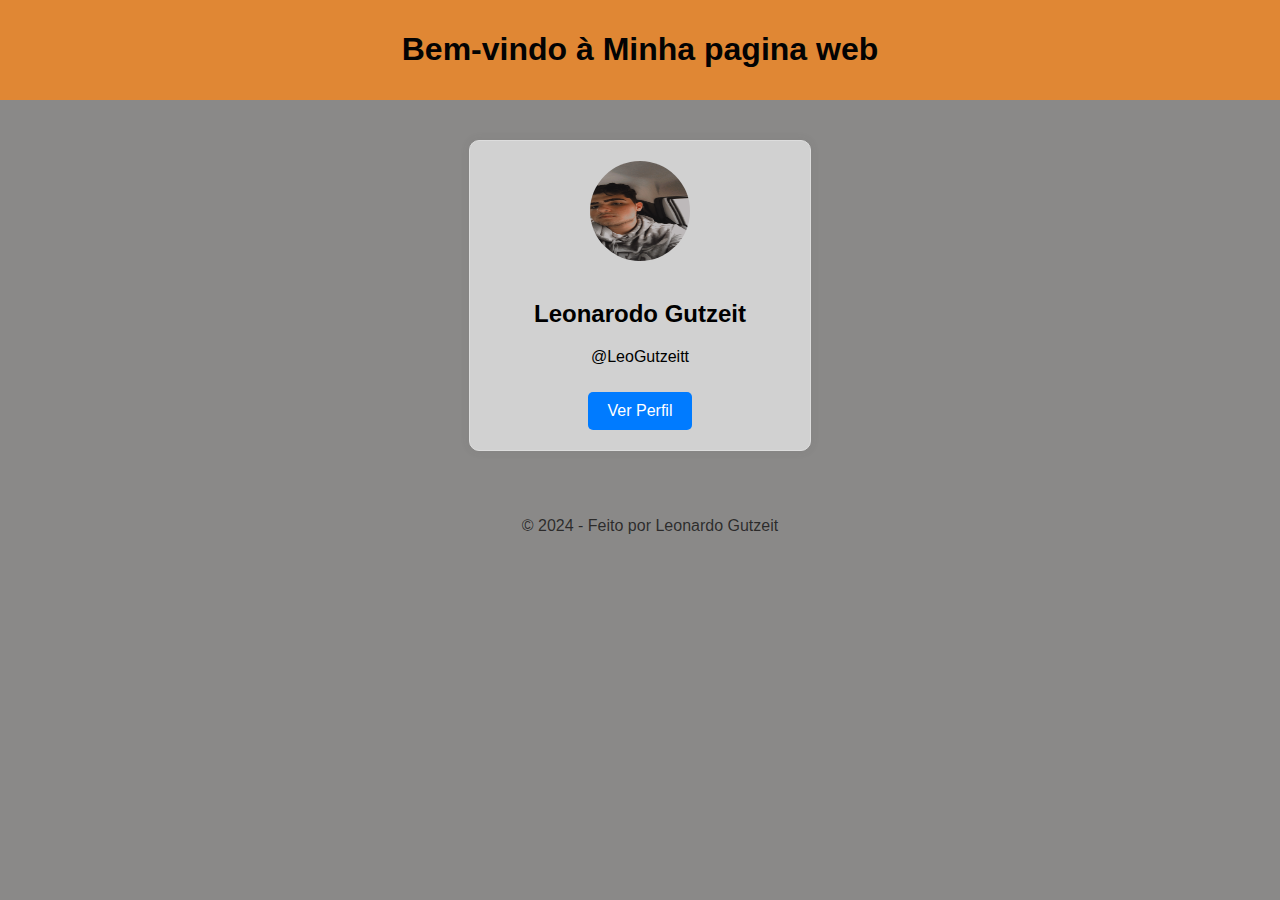
<file: index.html>
<!DOCTYPE html>
<html lang="pt-br">
<head>
    <meta charset="UTF-8">
    <meta name="viewport" content="width=device-width, initial-scale=1.0">
    <title>Página Inicial</title>
    <link rel="stylesheet" href="style.css">
</head>
<body>
    <header>
        <h1>Bem-vindo à Minha pagina web</h1>
    </header>
    <main>
        <div class="profile-card">
            <img src="leo git.jpg" alt="Foto de Perfil" class="profile-pic">
            <h2>Leonarodo Gutzeit</h2>
            <p>@LeoGutzeitt</p>
            <a href="perfil.html" class="button">Ver Perfil</a>
        </div>
    </main>
    <footer>
        <p>© 2024 - Feito por Leonardo Gutzeit</p>
    </footer>
</body>
</html>
</file>
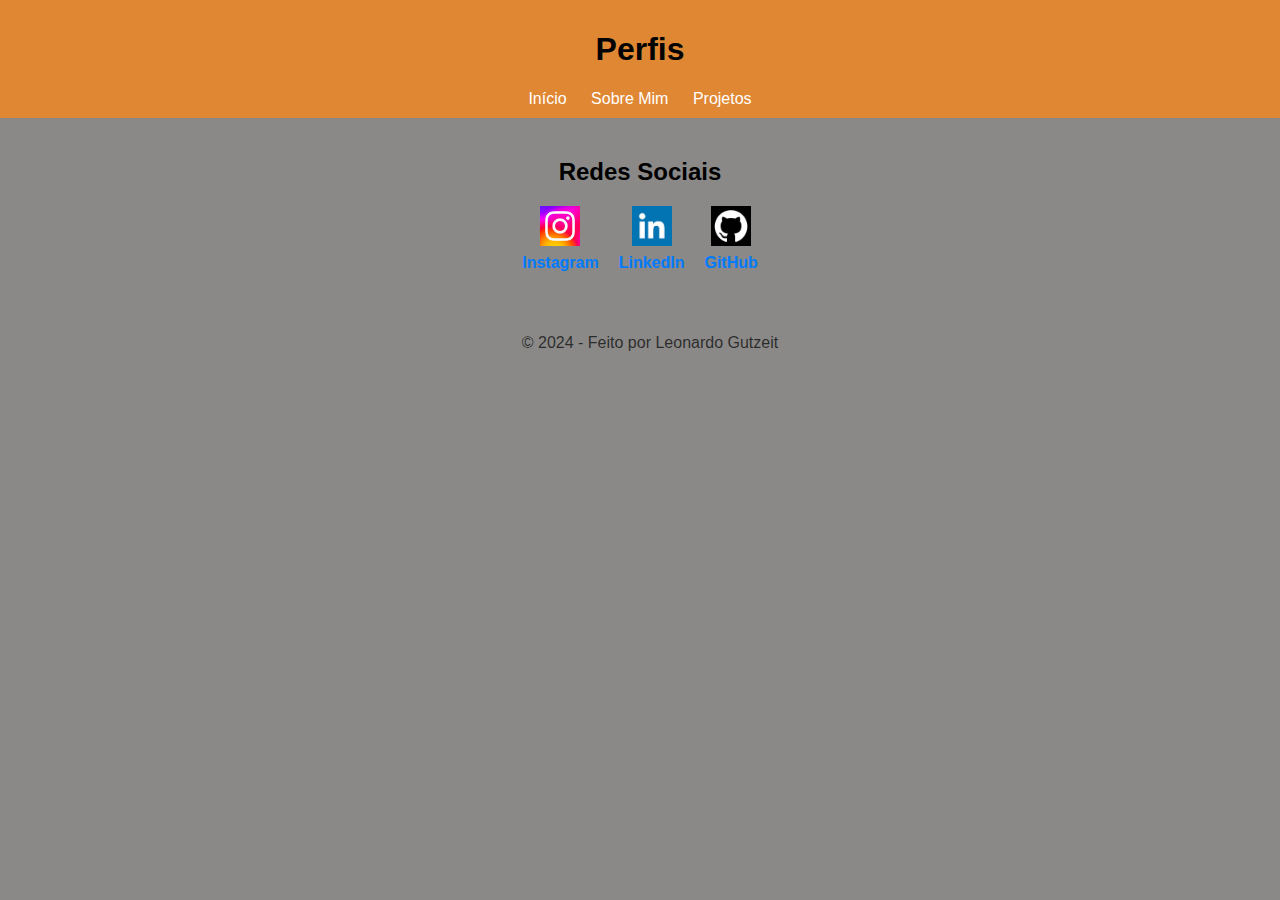
<file: perfil.html>
<!DOCTYPE html>
<html lang="pt-br">
<head>
    <meta charset="UTF-8">
    <meta name="viewport" content="width=device-width, initial-scale=1.0">
    <title>Perfil do Usuário</title>
    <link rel="stylesheet" href="style.css">
    <style>
        /* Flexbox para organizar os itens */
        #redes-sociais ul {
            display: flex;
            flex-wrap: wrap;
            justify-content: center;
            gap: 20px;
            padding: 0;
            list-style: none;
        }

        #redes-sociais li {
            display: flex;
            flex-direction: column;
            align-items: center;
            text-align: center;
        }

        #redes-sociais img {
            width: 40px;
            height: 40px;
            margin-bottom: 8px;
        }

        #redes-sociais a {
            text-decoration: none;
            color: #007BFF;
            font-weight: bold;
        }

        #redes-sociais a:hover {
            color: #0056b3;
        }
    </style>
</head>
<body>
    <header>
        <h1>Perfis</h1>
        <nav>
            <a href="index.html">Início</a>
            <a href="sobremim.html">Sobre Mim</a>
            <a href="projeto.html">Projetos</a>
        </nav>
    </header>
    <main>
        <section id="redes-sociais">
            <h2>Redes Sociais</h2>
            <ul>
                <li>
                    <img src="unnamed.png" alt="Logo do Instagram" />
                    <a href="https://www.instagram.com/leogutzeitt/" target="_blank">Instagram</a>
                </li>
                <li>
                    <img src="i490027.jpeg" alt="Logo do LinkedIn" />
                    <a href="https://www.linkedin.com/in/leogutzeit/" target="_blank">LinkedIn</a>
                </li>
                <li>
                    <img src="59704711.png" alt="Logo do GitHub" />
                    <a href="https://github.com/LeoGutzeitt" target="_blank">GitHub</a>
                </li>
            </ul>
        </section>
    </main>
    <footer>
        <p>© 2024 - Feito por Leonardo Gutzeit</p>
    </footer>
</body>
</html>
</file>
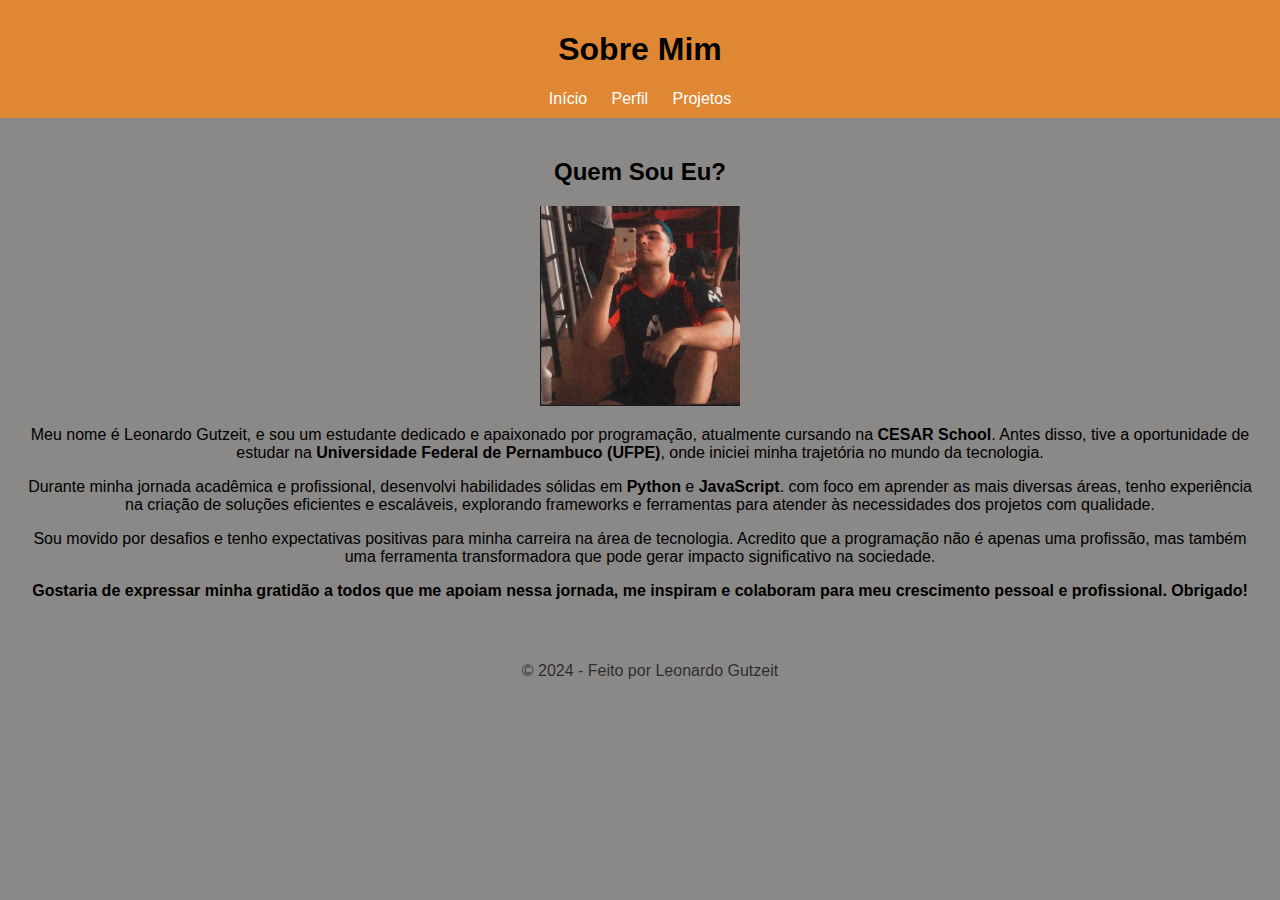
<file: sobremim.html>
<!DOCTYPE html>
<html lang="pt-br">
<head>
    <meta charset="UTF-8">
    <meta name="viewport" content="width=device-width, initial-scale=1.0">
    <title>Sobre Mim</title>
    <link rel="stylesheet" href="style.css">
</head>
<body>
    <header>
        <h1>Sobre Mim</h1>
        <nav>
            <a href="index.html">Início</a>
            <a href="perfil.html">Perfil</a>
            <a href="projeto.html">Projetos</a>
        </nav>
    </header>
    <main>
        <section>
            <h2>Quem Sou Eu?</h2>

            <div class="imagem-sobre-mim">
                

               
<img src="Captura de tela 2024-08-23 085911.png" alt="Foto de Leonardo Gutzeit" width="200" height="200">
            
           
</div>

            <p>
                Meu nome é Leonardo Gutzeit, e sou um estudante dedicado e apaixonado por programação, atualmente cursando na <strong>CESAR School</strong>. 
                Antes disso, tive a oportunidade de estudar na <strong>Universidade Federal de Pernambuco (UFPE)</strong>, onde iniciei minha trajetória no mundo da tecnologia.
            </p>
            <p>
                Durante minha jornada acadêmica e profissional, desenvolvi habilidades sólidas em <strong>Python</strong> e <strong>JavaScript</strong>. com foco em aprender as mais diversas áreas, 
                tenho experiência na criação de soluções eficientes e escaláveis, explorando frameworks e ferramentas para atender às necessidades dos projetos com qualidade.
            </p>
            <p>
                Sou movido por desafios e tenho expectativas positivas para minha carreira na área de tecnologia. Acredito que a programação não é apenas uma profissão, mas também uma ferramenta transformadora que pode gerar impacto significativo na sociedade.
            </p>
            <p>
                <strong>Gostaria de expressar minha gratidão a todos que me apoiam nessa jornada, me inspiram e colaboram para meu crescimento pessoal e profissional. Obrigado!</strong>
            </p>
        </section>
    </main>
    <footer>
        <p>© 2024 - Feito por Leonardo Gutzeit</p>
    </footer>
</body>
</html>
</file>
<file: style.css>
body {
    font-family: Arial, sans-serif;
    margin: 0;
    padding: 0;
    background-color: #8a8988;
}

header {
    background-color: #e08734;
    color: #030303;
    text-align: center;
    padding: 10px 0;
}

header nav a {
    color: #fff;
    margin: 0 10px;
    text-decoration: none;
}

header nav a:hover {
    text-decoration: underline;
}

main {
    padding: 20px;
    text-align: center;
}

.profile-card {
    background-color: #d1d1d1;
    border: 1px solid #ddd;
    border-radius: 10px;
    padding: 20px;
    max-width: 300px;
    margin: 20px auto;
    box-shadow: 0 0 10px rgba(73, 71, 71, 0.1);
}

.profile-pic {
    width: 100px;
    height: 100px;
    border-radius: 50%;
    margin-bottom: 15px;
}

.button {
    display: inline-block;
    padding: 10px 20px;
    background-color: #007BFF;
    color: #fff;
    text-decoration: none;
    border-radius: 5px;
    margin-top: 10px;
}

.button:hover {
    background-color: #0056b3;
}

footer {
    text-align: center;
    padding: 10px;
    background-color: #8a8988;
    color: #000000b2;
    position: relative;
    bottom: 0;
    width: 100%;
}
/* Botão com animação */
.button {
    display: inline-block;
    padding: 10px 20px;
    background-color: #007BFF;
    color: #fff;
    text-decoration: none;
    border-radius: 5px;
    margin-top: 10px;
    transition: transform 0.2s ease, background-color 0.2s ease;
}

.button:hover {
    background-color: #0056b3;
    transform: scale(1.1);
}
/* Animação Bounce */
@keyframes bounce {
    0%, 20%, 50%, 80%, 100% {
        transform: translateY(0);
    }
    40% {
        transform: translateY(-10px);
    }
    60% {
        transform: translateY(-5px);
    }
}

.bounce {
    animation: bounce 0.5s;
}
</file>
